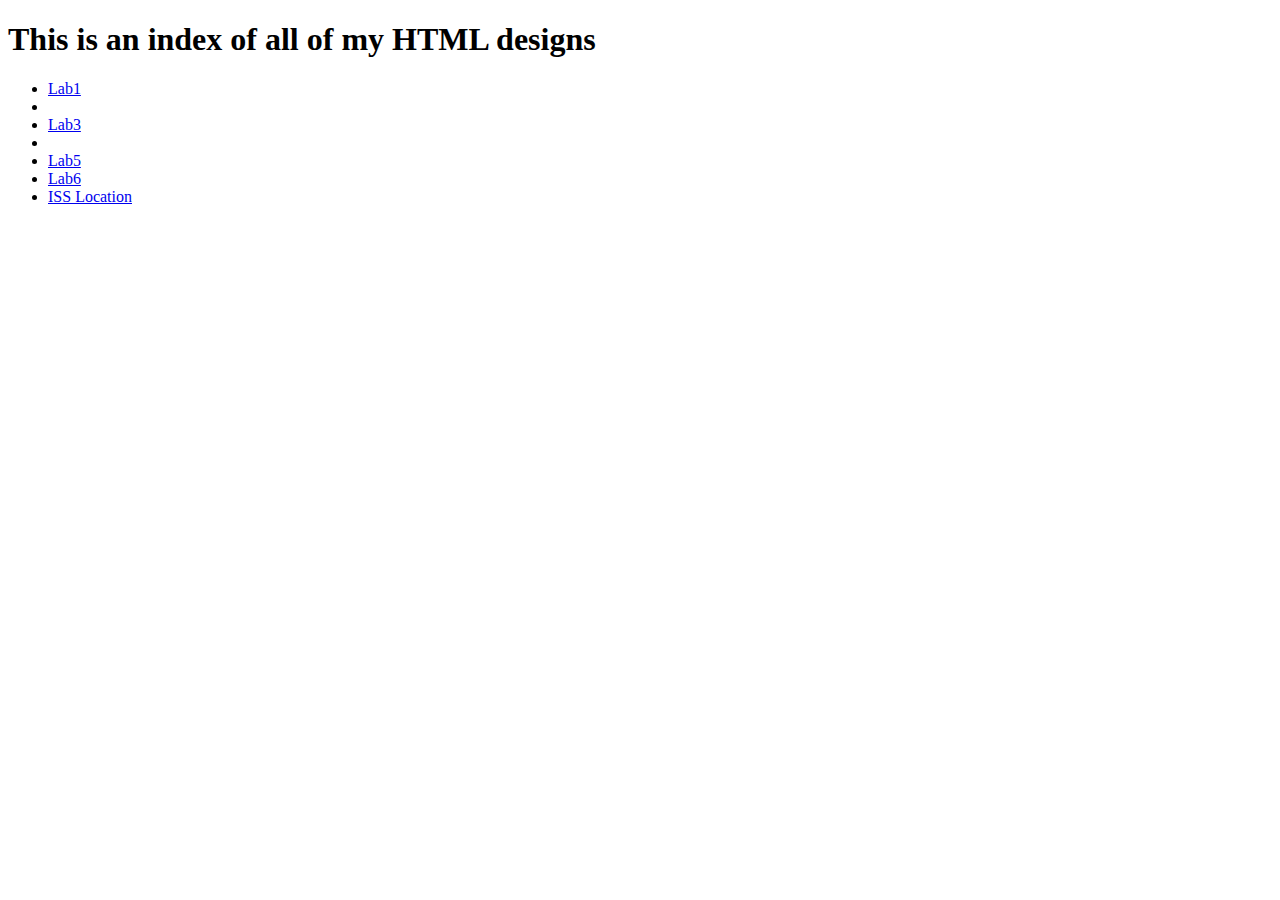
<file: index.html>
<!--This is an index of all of my HTML designs 2/21/2021 MBoyer-->
<!DOCTYPE html>
<html lang="en">
<!-- Comments go in these -->
    <head>
        <meta charset="UTF-8">
        <title>boyer19 index of HTML</title>
        <!--<link rel="stylesheet" type="text/css" href="style.css"> -->
    </head>
    <body>
        <!-- Write your HTML content here -->
        
	<h1>This is an index of all of my HTML designs</h1>
    <ul id="list-index">
        <li><a href="https://github.com/boyer19/Lyfsux-lab1">Lab1</a></li>
        <li></li>
        <li><a href="https://github.com/boyer19/Lab_wk3">Lab3</a></li>
        <li></li>
        <li><a href="https://github.com/boyer19/Topic5">Lab5</a></li>
        <li><a href="https://github.com/boyer19/Lab6">Lab6</a></li>
        <li><a href="https://boyer19.github.io/api_examples/iss/iss_location.html">ISS Location</a></li>
    </ul>

    <script>
        // Write your script here

    </script>
    </body>

</html>
</file>
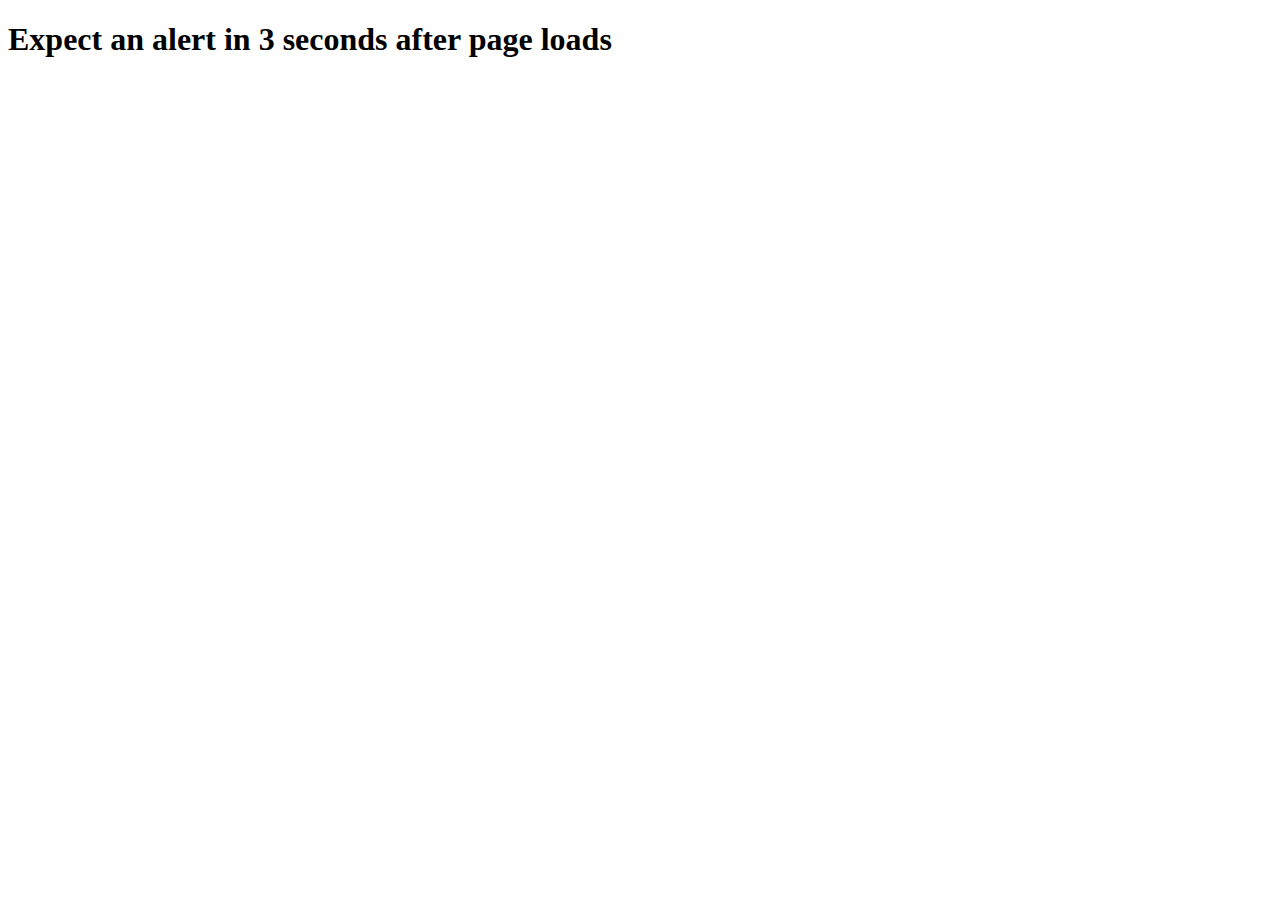
<file: delay.html>
<!DOCTYPE html>
<html lang="en">
<!-- powerpoint Web Week 6 Javascript Callbacks Arrow Function -->
    <head>
        <meta charset="UTF-8">
        <title>Timeout</title>
        <!--<link rel="stylesheet" type="text/css" href="style.css"> -->
    </head>
    <body>
        <!-- Write your HTML content here -->
        
	<h1>Expect an alert in 3 seconds after page loads</h1>

    <script>
        // Write your script here
        setTimeout( function() {
            alert('Hello! I waited 3 seconds to show this!')
         }, 3000)       // function, miliseconds

    </script>
    </body>

</html>
</file>
